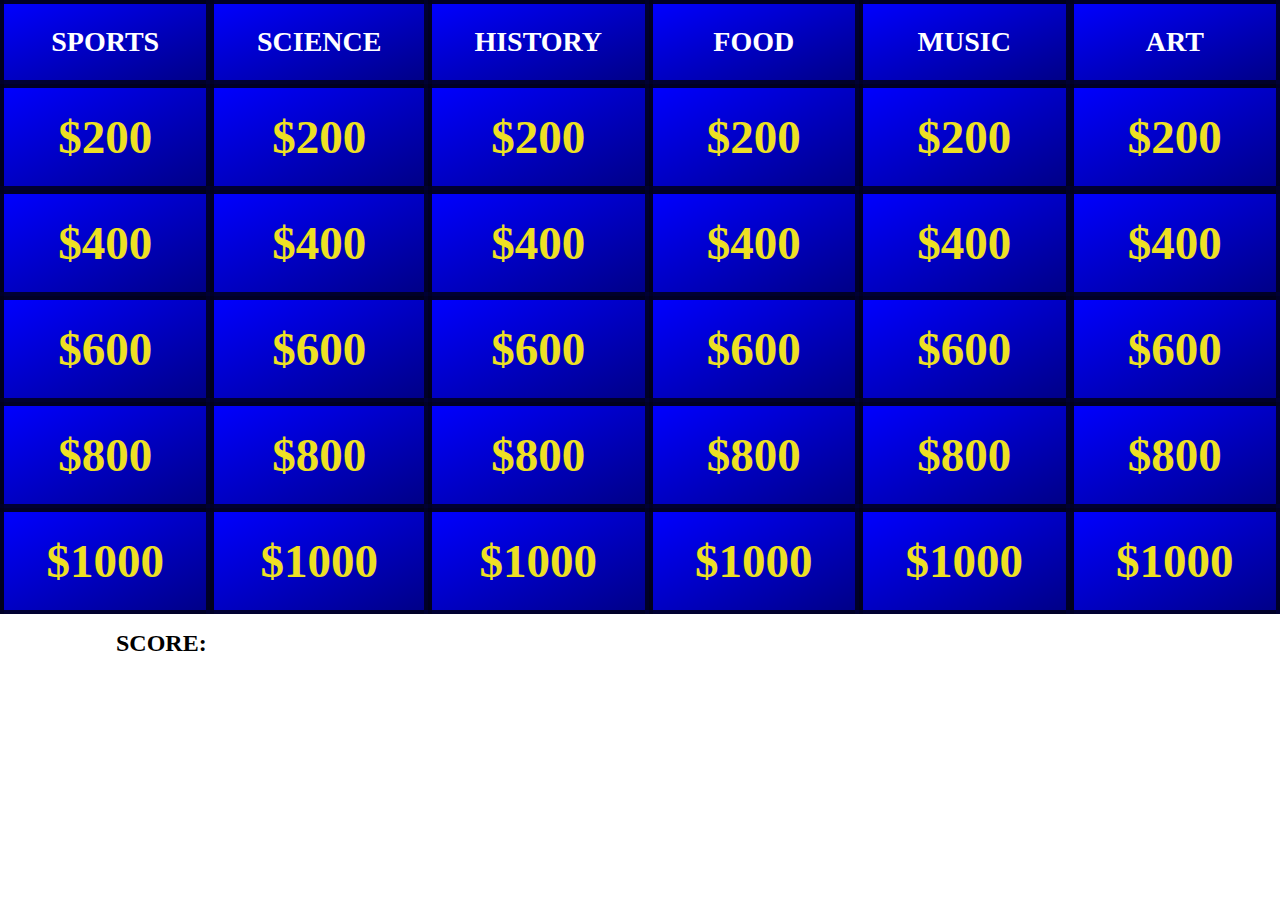
<file: index.html>
<!DOCTYPE html>
<html lang="en">
<head>
    <meta charset="UTF-8">
    <meta http-equiv="X-UA-Compatible" content="IE=edge">
    <meta name="viewport" content="width=device-width, initial-scale=1.0">
    <link rel="stylesheet" href="https://cdnjs.cloudflare.com/ajax/libs/font-awesome/6.2.1/css/all.min.css" integrity="sha512-MV7K8+y+gLIBoVD59lQIYicR65iaqukzvf/nwasF0nqhPay5w/9lJmVM2hMDcnK1OnMGCdVK+iQrJ7lzPJQd1w==" crossorigin="anonymous" referrerpolicy="no-referrer" />
    <link rel="stylesheet" href="styles.css">
    <title>Jeopardy</title>
</head>
<body>
    <div class="container">
      <div class="grid-container">
            <div class="grid-item head category genre">Sports</div>
            <div class="grid-item head category genre">Science</div>
            <div class="grid-item head category genre">History</div>  
            <div class="grid-item head category genre">Food</div>
            <div class="grid-item head category genre">Music</div>
            <div class="grid-item head category genre">Art</div>  
            <div class="grid-item" id="id02">$200</div>
            <div class="grid-item">$200</div>
            <div class="grid-item">$200</div>  
            <div class="grid-item">$200</div>
            <div class="grid-item">$200</div>
            <div class="grid-item">$200</div> 
            <div class="grid-item">$400</div>
            <div class="grid-item">$400</div>
            <div class="grid-item">$400</div> 
            <div class="grid-item">$400</div>
            <div class="grid-item">$400</div>
            <div class="grid-item">$400</div> 
            <div class="grid-item">$600</div>
            <div class="grid-item">$600</div>
            <div class="grid-item">$600</div> 
            <div class="grid-item">$600</div>
            <div class="grid-item">$600</div>
            <div class="grid-item">$600</div> 
            <div class="grid-item">$800</div>
            <div class="grid-item">$800</div>
            <div class="grid-item">$800</div> 
            <div class="grid-item">$800</div>
            <div class="grid-item">$800</div>
            <div class="grid-item">$800</div> 
            <div class="grid-item">$1000</div>
            <div class="grid-item">$1000</div>
            <div class="grid-item">$1000</div> 
            <div class="grid-item">$1000</div>
            <div class="grid-item">$1000</div>
            <div class="grid-item">$1000</div> 
        </div>
                <!--login-->
        <!-- Button to open the modal login form -->
    <!--<button onclick="document.getElementById('id01').style.display='block'">Login</button> -->

    <!-- The Modal -->
    <div id="id01" class="modal">'

      <!-- Modal Content -->
      <div class="modal-content animate">
        <i class="fa-solid fa-x"></i>
        </div> 
      </div>
    </div>



        <h2>SCORE: <span id="score"></span></h2>
        </div>


  <script src="script.js"></script>
</body>
</html>
</file>
<file: styles.css>
* {
    box-sizing: border-box;
    margin: 0;
    padding: 0;
}


.container {
    width: 100%;
    margin: auto;
}

.grid-container {
    display: grid;
    grid-template-columns: auto auto auto auto auto auto;
    background: linear-gradient(to top left, #000088, #0000ff);
  }

  .grid-item {
    background: linear-gradient(to top left, #000088, #0000ff);
    border: 4px solid rgba(0, 0, 0, 0.8);
    padding: 22px;
    font-size: 47px;
    font-weight: 700;
    text-align: center;
    cursor: pointer;
    color: #ede024;
    transition: all .8s;
  }


  .head {
    color: #fff;
    font-size: 28px;
    font-weight: 700;
    text-transform: uppercase;

  }

  .card {
    width: 160px;
    height: 120px;
    background-color: rgb(26, 26, 255);
    /* gives a beveled look */
    border-left: solid rgb(19, 19, 160) 10px;
    border-right: solid rgb(11, 11, 91) 10px;
    border-top: solid rgb(1, 61, 200) 10px;
    border-bottom: solid rgb(20, 20, 89) 10px;
    text-align: center;
    font-size: 100px;
    margin: 5px;
    padding: 10px;
    line-height: 120px;
  }
  
/*modal*/
/* The Modal (background) */
.modal {
    display: none; /* Hidden by default */
    position: fixed; /* Stay in place */
    z-index: 1; /* Sit on top */
    left: 0;
    top: 0;
    width: 100%; /* Full width */
    height: 100%; /* Full height */
    overflow: auto; /* Enable scroll if needed */
    background-color: rgb(0,0,0); /* Fallback color */
    background-color: rgba(0,0,0,0.7); /* Black w/ opacity */
    padding: 60px;
  }
  
  /* Modal Content/Box */
  .modal-content {
    background: linear-gradient(to top left, #000088, #0000ff);
    margin: 5px auto; /* 15% from the top and centered */
    border: 1px solid #888;
    width: 80%; /* Could be more or less, depending on screen size */
    padding: 60px;
    box-shadow: 5px 10px 18px #000;
    color: #fff;
  }
  
  input[type=radio] {
    width: 100%;
    padding: 12px 20px;
    margin: 8px 0;
    display: inline-block;
    border: 1px solid #ccc;
    box-sizing: border-box;
  }
  

  span.psw {
	float: right;
	padding-top: 16px;
  }
 
  /*
  .modal-content p {
    text-align: center;
    margin: 20px;
    font-size: 20px;
    color: #fff;
  } */

  .fa-solid {
    font-size: xx-large;
    font-weight: bold;
    cursor: pointer;
    color: #fff;
    margin-left: 750px;
  }

  .active {
    display: block;
  }

  .quiz-container {
    margin-right: 200px;
  }

  h2 {
    padding: 1rem;
    margin-left: 100px;
  }
  
  ul {
    list-style-type: none;
    padding: 0;
    text-align:  right;
  }
  
  ul li {
    font-size: 1.2rem;
  }
  
  ul li label {
    cursor: pointer;
  }

  #submit {
    margin-left: 320px;
    background-color: rgb(74, 74, 214);
    color: #fff;
    padding: 10px 50px;
    border-radius: 5px;
    border: 0;
  }
  
  /* Close button on hover */
  
  /* Add Zoom Animation */
  .animate {
	-webkit-animation: animatezoom 0.6s;
	animation: animatezoom 0.6s
  }
  
  @-webkit-keyframes animatezoom {
	from {-webkit-transform: scale(0)}
	to {-webkit-transform: scale(1)}
  }
  
  @keyframes animatezoom {
	from {transform: scale(0)}
	to {transform: scale(1)}
  }

  @import url('https://fonts.googleapis.com/css2?family=Roboto:wght@400;700&display=swap');
</file>
